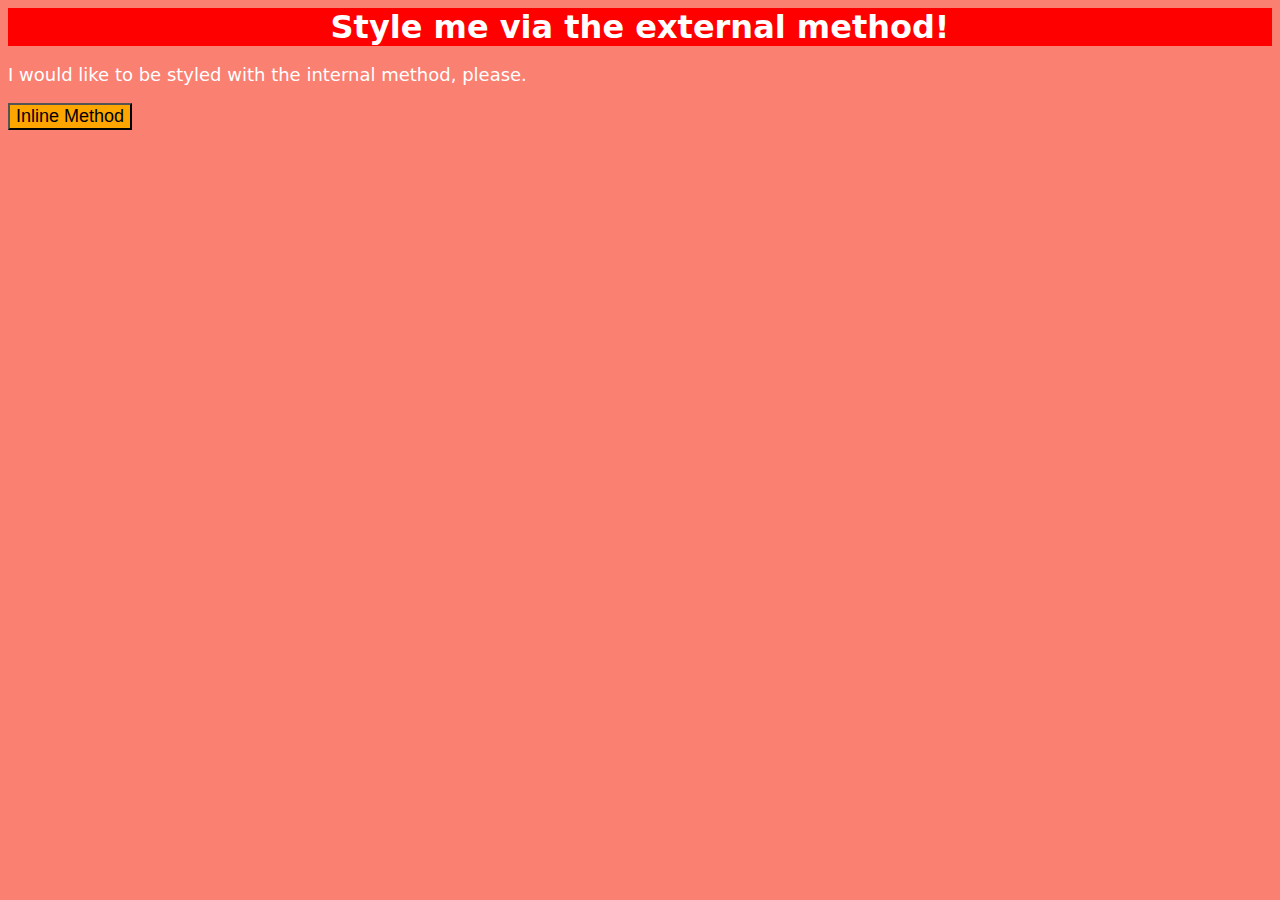
<file: foundations/01-css-methods/index.html>
<!DOCTYPE html>
<html lang="en">
  <head class="odd">
    <link rel="stylesheet" href="styles.css"/>

    <style>
      p {
        background-color: green;
        color: white;
        font-size: 18px;
      }
      .odd {
        background-color: salmon;
        font-family: Verdana, "DejaVu Sans", sans-serif;
      }
    </style>

    <meta charset="UTF-8">
    <meta http-equiv="X-UA-Compatible" content="IE=edge">
    <meta name="viewport" content="width=device-width, initial-scale=1.0">
    <title>Methods for Adding CSS</title>
  </head>
  <body class="odd">
    <div>Style me via the external method!</div>
    <p class="odd">I would like to be styled with the internal method, please.</p>
    <button style="background-color: orange; font-size: 18px;">Inline Method</button>
  </body>
</html>
</file>
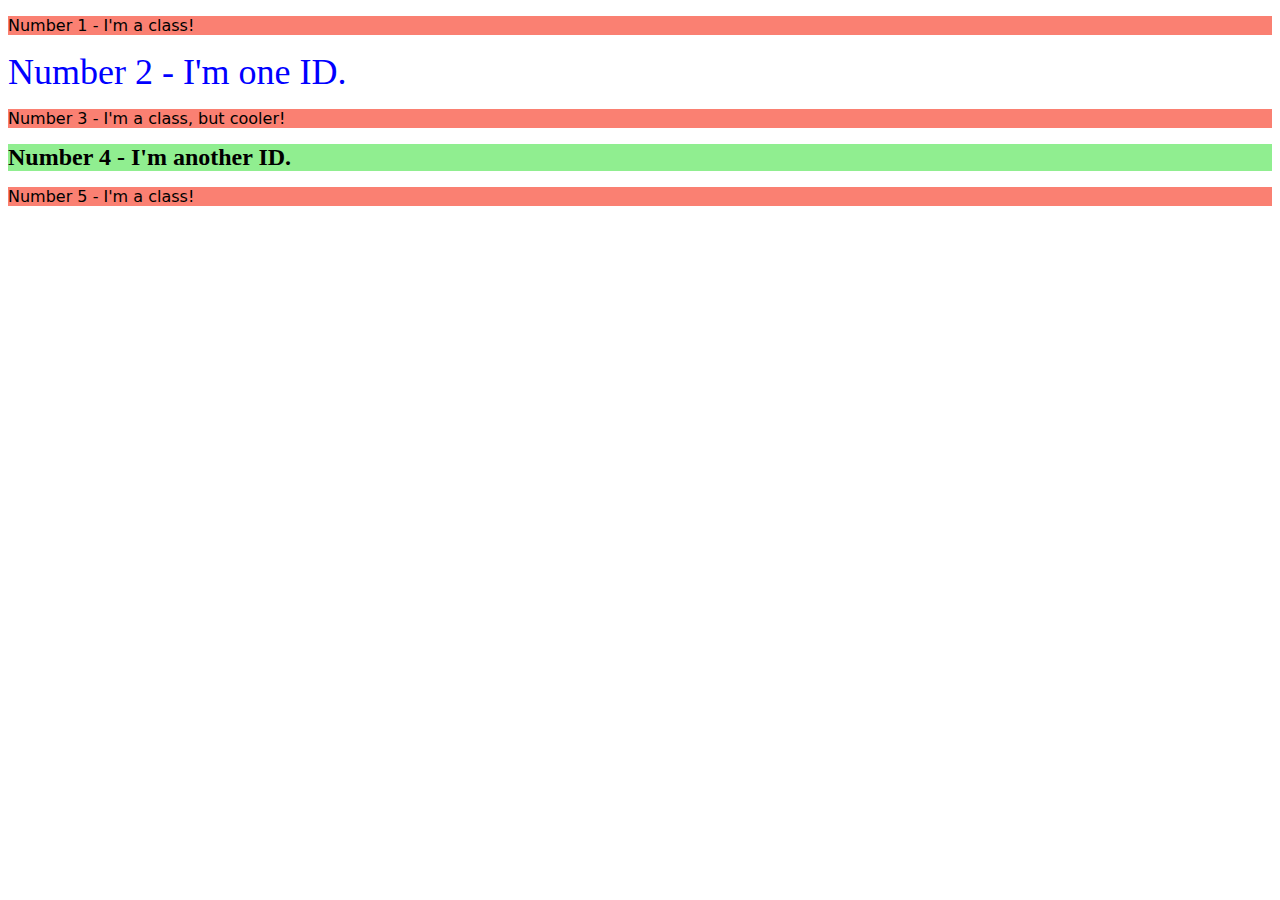
<file: foundations/02-class-id-selectors/index.html>
<!DOCTYPE html>
<html lang="en">
  <head>
    <meta charset="UTF-8">
    <meta http-equiv="X-UA-Compatible" content="IE=edge">
    <meta name="viewport" content="width=device-width, initial-scale=1.0">
    <title>Class and ID Selectors</title>
    <link rel="stylesheet" href="style.css">
  </head>
  <body>
    <p class="odd">Number 1 - I'm a class!</p>
    <div id="div1">Number 2 - I'm one ID.</div>
    <p class="odd" class="third">Number 3 - I'm a class, but cooler!</p>
    <div id="element4">Number 4 - I'm another ID.</div>
    <p class="odd">Number 5 - I'm a class!</p>
  </body>
</html>
</file>
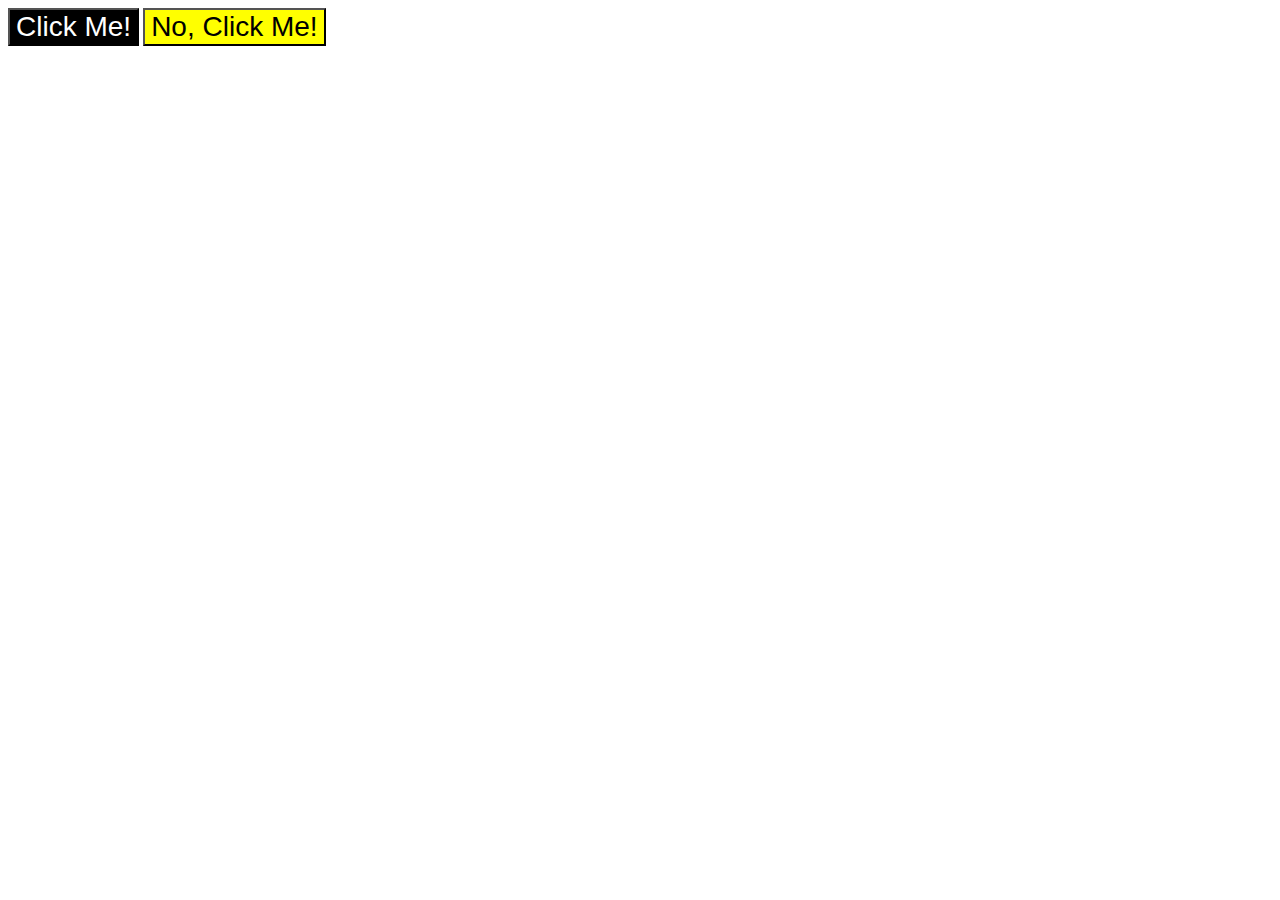
<file: foundations/03-grouping-selectors/index.html>
<!DOCTYPE html>
<html lang="en">
  <head>
    <meta charset="UTF-8">
    <meta http-equiv="X-UA-Compatible" content="IE=edge">
    <meta name="viewport" content="width=device-width, initial-scale=1.0">
    <title>Grouping Selectors</title>
    <link rel="stylesheet" href="style.css">
  </head>
  <body>
    <button class="no1">Click Me!</button>
    <button class="no2">No, Click Me!</button>
  </body>
</html>
</file>
<file: foundations/01-css-methods/styles.css>
div {
    background: red;
    color: white;
    font-size: 32px;
    text-align: center;
    font-weight: 700;
}
</file>
<file: foundations/02-class-id-selectors/style.css>
.odd {
   background-color: salmon;
   font-family: Verdana, 'DejaVu Sans', sans-serif; 
}

#div1 {
    color: blue;
    font-size: 36px;
}

.odd .third {
    font-size: 24px;
}

#element4 {
    background-color: lightgreen;
    font-size: 24px;
    font-weight: 700;
}
</file>
<file: foundations/03-grouping-selectors/style.css>
.no1 {
    background-color: black;
    color: white;
}

.no2 {
    background-color: yellow;
}

.no1, .no2 {
    font-size: 28px;
    font-family: Helvetica, "Times New Roman", sans-serif;
}
</file>
